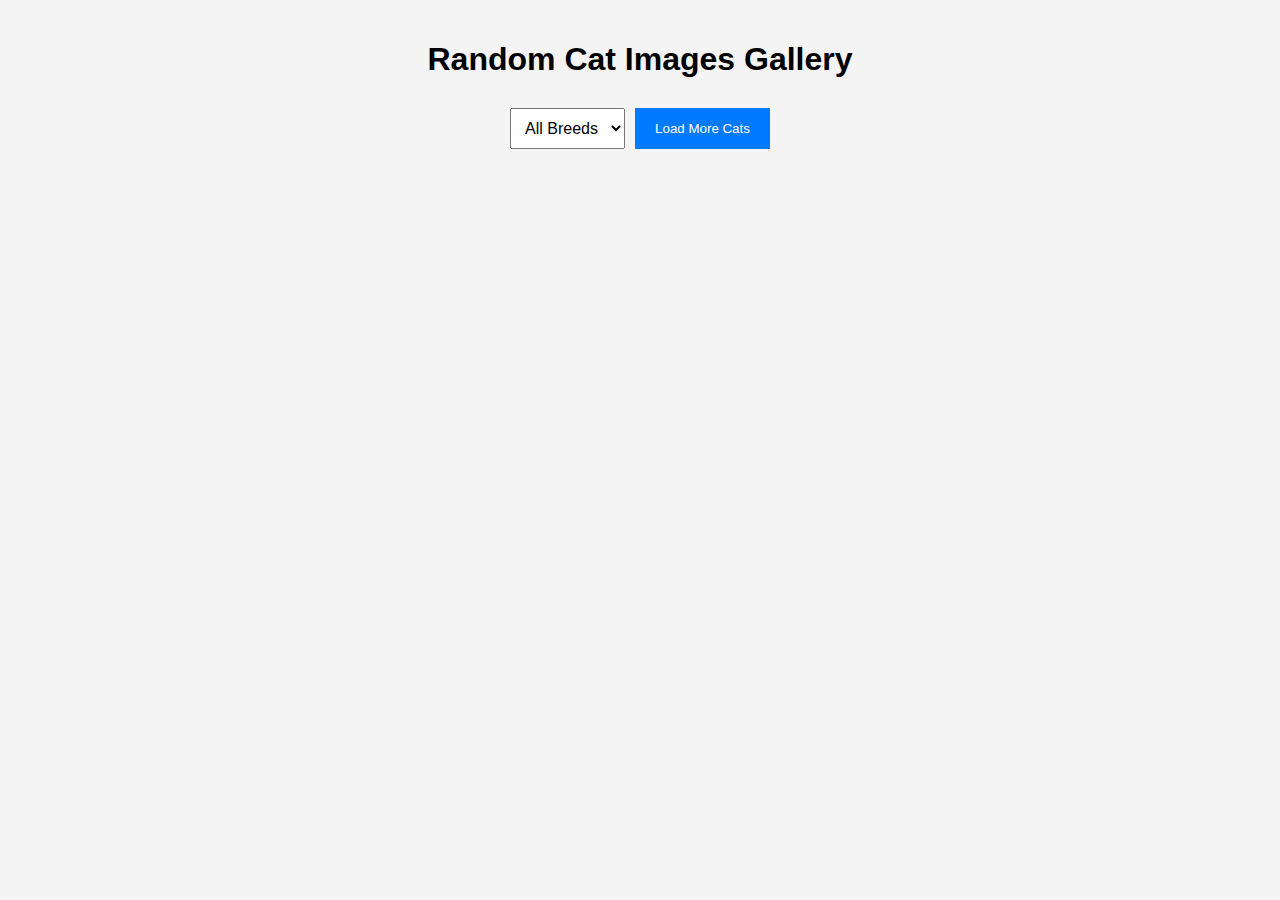
<file: index.html>
<!DOCTYPE html>
<html lang="en">
<head>
    <meta charset="UTF-8">
    <meta name="viewport" content="width=device-width, initial-scale=1.0">
    <title>Cat Images Gallery</title>
    <link rel="stylesheet"href="cat.css">
</head>
<body>
    <div class="header">
        <h1>Random Cat Images Gallery</h1>
    </div>

    <div class="controls">
        <select id="breed-select">
            <option value="">All Breeds</option>
        </select>
        <button id="load-more">Load More Cats</button>
    </div>

    <div id="loading">Loading cats...</div>
    <div id="cat-gallery" class="cat-gallery"></div>

    <script src="cat.js"></script>
</body>
</html>
</file>
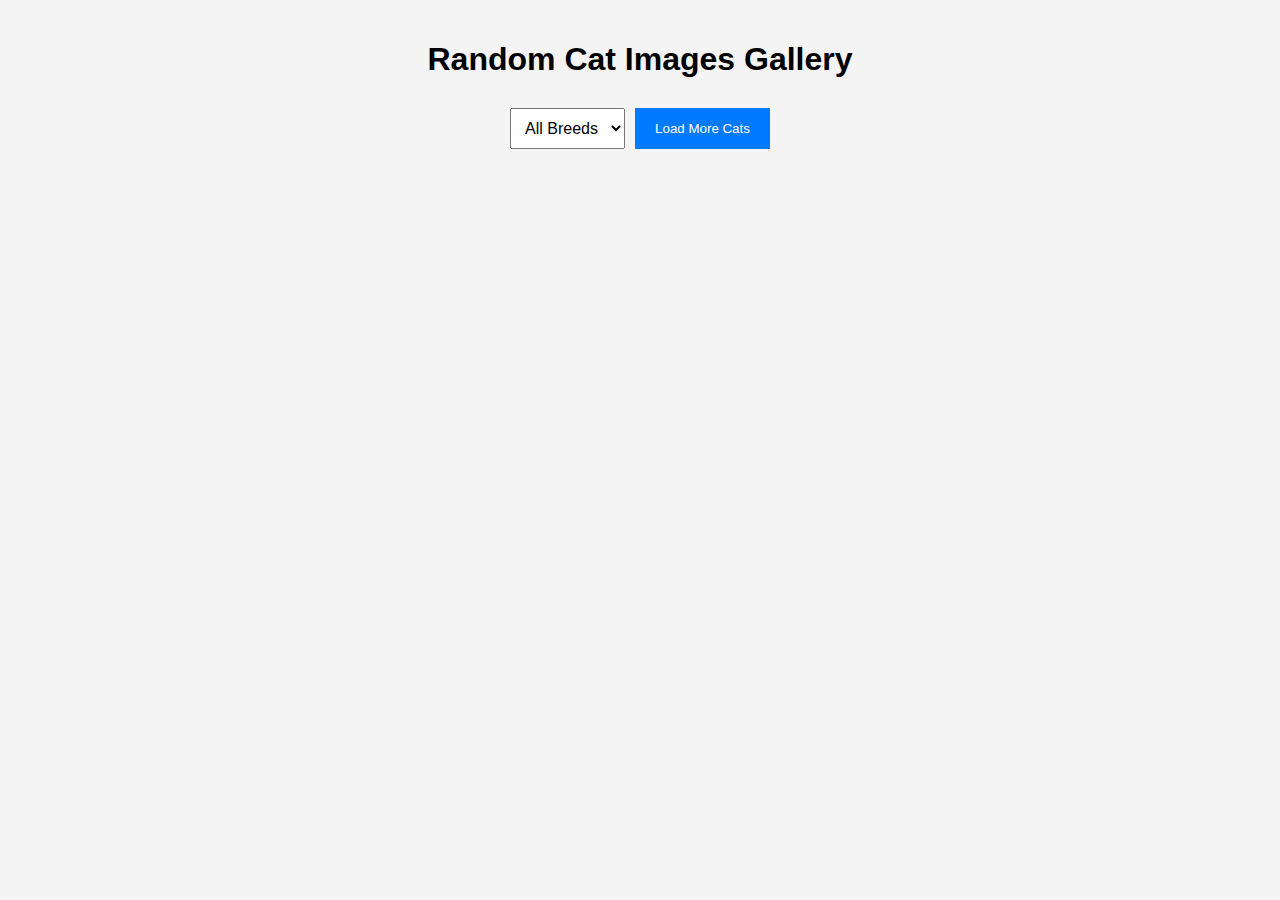
<file: cat.html>
<!DOCTYPE html>
<html lang="en">
<head>
    <meta charset="UTF-8">
    <meta name="viewport" content="width=device-width, initial-scale=1.0">
    <title>Cat Images Gallery</title>
    <link rel="stylesheet"href="cat.css">
</head>
<body>
    <div class="header">
        <h1>Random Cat Images Gallery</h1>
    </div>

    <div class="controls">
        <select id="breed-select">
            <option value="">All Breeds</option>
        </select>
        <button id="load-more">Load More Cats</button>
    </div>

    <div id="loading">Loading cats...</div>
    <div id="cat-gallery" class="cat-gallery"></div>

    <script src="cat.js"></script>
</body>
</html>
</file>
<file: cat.css>
body {
            font-family: Arial, sans-serif;
            max-width: 1200px;
            margin: 0 auto;
            padding: 20px;
            background-color: #f4f4f4;
        }

        .header {
            text-align: center;
            margin-bottom: 30px;
        }

        .controls {
            display: flex;
            justify-content: center;
            margin-bottom: 20px;
            gap: 10px;
        }

        #breed-select {
            padding: 10px;
            font-size: 16px;
        }

        #load-more {
            padding: 10px 20px;
            background-color: #007bff;
            color: white;
            border: none;
            cursor: pointer;
            transition: background-color 0.3s ease;
        }

        #load-more:hover {
            background-color: #0056b3;
        }

        #load-more:disabled {
            background-color: #cccccc;
            cursor: not-allowed;
        }

        .cat-gallery {
            display: grid;
            grid-template-columns: repeat(auto-fill, minmax(250px, 1fr));
            gap: 20px;
            justify-content: center;
        }

        .cat-card {
            background-color: white;
            border-radius: 8px;
            box-shadow: 0 4px 6px rgba(0,0,0,0.1);
            overflow: hidden;
            transition: transform 0.3s ease;
        }

        .cat-card:hover {
            transform: scale(1.05);
        }

        .cat-card img {
            width: 100%;
            height: 300px;
            object-fit: cover;
        }

        .cat-card .breed-info {
            padding: 10px;
            text-align: center;
        }

        #loading {
            text-align: center;
            font-size: 18px;
            margin-top: 20px;
            display: none;
        }
</file>
